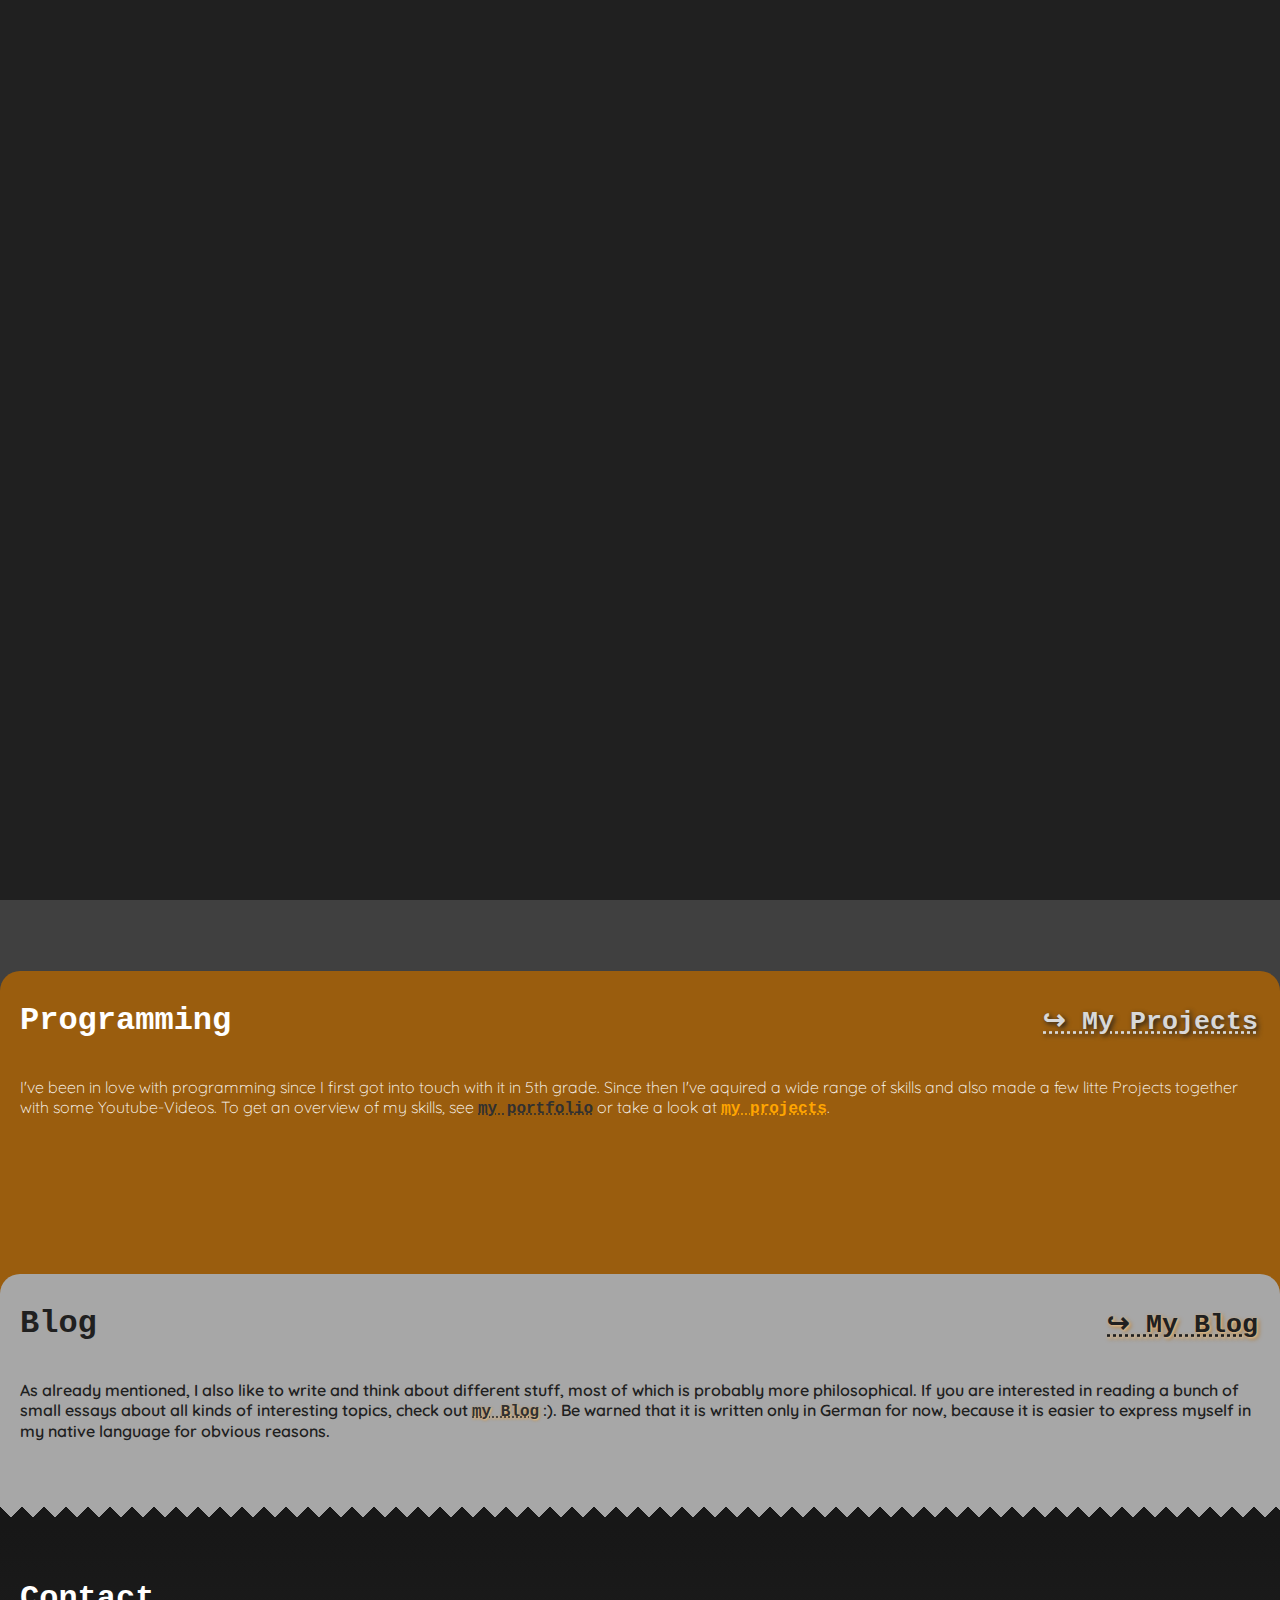
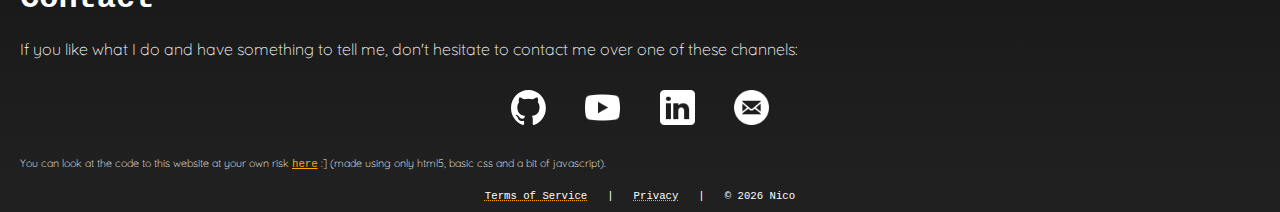
<file: index.html>
<!DOCTYPE html>
<html lang="en">
  <head>
    <meta charset="UTF-8">
    <meta name="viewport" content="width=device-width, initial-scale=1.0">
    <meta http-equiv="X-UA-Compatible" content="ie=edge">
    <title>Nico's Website</title>
    <link rel="stylesheet" href="./style.css">
    <link rel="stylesheet" href="./indexStyle.css">
    <script src="scripts.js"></script>
    <script src="indexScripts.js"></script>
    <link rel="icon" href="./icon.ico" type="image/x-icon">
  </head>
  <body onload="onIndexPageLoad();closeTransition();">
    <header></header>
    <div id="TransitionHelper" style="background-color: #202020"></div>
    <main>
        <div id="HeaderSection" onclick="scrollToTop();">
            <h1 id="Hey" class="scroll-to-top">Hey!</h1>  
            <h3 id="Iam">- I'm</h3>
            <h1 id="Nico">Nico</h1>
            <p id="WelcomeToWebsite"></p>
        </div>
        <div id="Section1Scrollpoint"></div>
        <div id="Section1" class="MiddleSection" onclick="smoothScroll('Section1Scrollpoint');">
            <div class="FlexHeading">
                <h1>About Me</h1>                
                <button id="HeadButton1" class="HeadButton" onclick="openPage('#404040', './portfolio/portfolio.html')">↪ My Portfolio</button>              
            </div>
            <p>Hi! My name is Nico and I am a german <b>student at the Technical University of Munich</b> (<a href="https://www.tum.de/en/" class="OrangeLink">TUM↗</a>) in the departments of <b>Math and Computer Science</b>.
                I am passionate about many things, particularly programming, writing, sports and learning things about the World. <br>
                To learn more about the things I do, just keep scrolling or click on one of the Links.
            </p>
        </div>
        <div id="Section2Scrollpoint"></div>
        <div id="Section2" class="MiddleSection" onclick="smoothScroll('Section2Scrollpoint');">
            <div class="FlexHeading">
                <h1>Programming</h1>                
                <button id="HeadButton2" class="HeadButton" onclick="openPage('#9a5d0e', './projects/projects.html')">↪ My Projects</button>              
            </div>
            <p>I've been in love with programming since I first got into touch with it in 5th grade. Since then I've aquired a wide range of skills and 
                also made a few litte Projects together with some Youtube-Videos. To get an overview of my skills, see <a onclick="openPage('#404040', './portfolio/portfolio.html')" class="GreyLink">my portfolio</a> or take a look at <a onclick="openPage('#7b5018', './projects/projects.html')" class="OrangeLink">my projects</a>. 
                <br/>
            </p>
        </div>
        <div id="Section3Scrollpoint"></div>
        <div id="Section3" class="MiddleSection" onclick="smoothScroll('Section3Scrollpoint');">
            <div class="FlexHeading">
                <h1 style="color: #202020">Blog</h1>                
                <button id="HeadButton3" class="HeadButton" onclick="openPage('#a7a7a7', './blog/blog.html')">↪ My Blog</button>              
            </div>
            <p style="color: #202020; font-weight: 600;">
                As already mentioned, I also like to write and think about different stuff, most of which is probably more philosophical.
                If you are interested in reading a bunch of small essays about all kinds of interesting topics, check out <a onclick="openPage('#808080', './blog/blog.html');" class="BlogLink">my Blog</a> :). Be warned that it is written only in German for now, because it is easier to express myself in my native language for obvious reasons.
            </p>
        </div>
        <div id="FooterSection" class="zig-zag-top-dark">
            <div id="TextCenterer">
                <h1>Contact</h1>
                <p>If you like what I do and have something to tell me, don't hesitate to contact me over one of these channels:</p>
                <div class="FlexLogoBar">
                    <a href="https://www.github.com/NicoNoell"><img src = "./logos/github-mark-white.svg" alt="Github" class="logo"/></a>
                    <a href="https://www.youtube.com/@oh-range"><img src = "./logos/youtube.png" alt="Youtube" class="logo"/></a>
                    <a href="https://www.linkedin.com/in/niconoell"><img src = "./logos/linkedin.png" alt="LinkedIn" class="logo"/></a>
                    <a href="mailto:nico@ensite.de"><img src = "./logos/email.png" alt="Email" class="logo"/></a>
                </div>
                <p style="font-size: 8pt;">You can look at the code to this website at your own risk <a href="https://github.com/NicoNoell/NicoNoell.github.io">here</a> :] (made using only html5, basic css and a bit of javascript).</p>
            </div>
        </div>
    </main>
    <footer class="Footer">
        <p class="FooterElement"><a class="FooterLink" onclick="openPage('#202020', './legal/termsOfService.html');">Terms of Service</a></p>
        <p class="FooterElement">|</p>
        <p class="FooterElement"><a class="FooterLink" onclick="openPage('#202020', './legal/privacy.html');">Privacy</a></p>
        <p class="FooterElement">|</p>
        <p class="FooterElement">&copy <script>document.write(new Date().getFullYear())</script> Nico</p>
    </footer>
  </body>
</html>
</file>
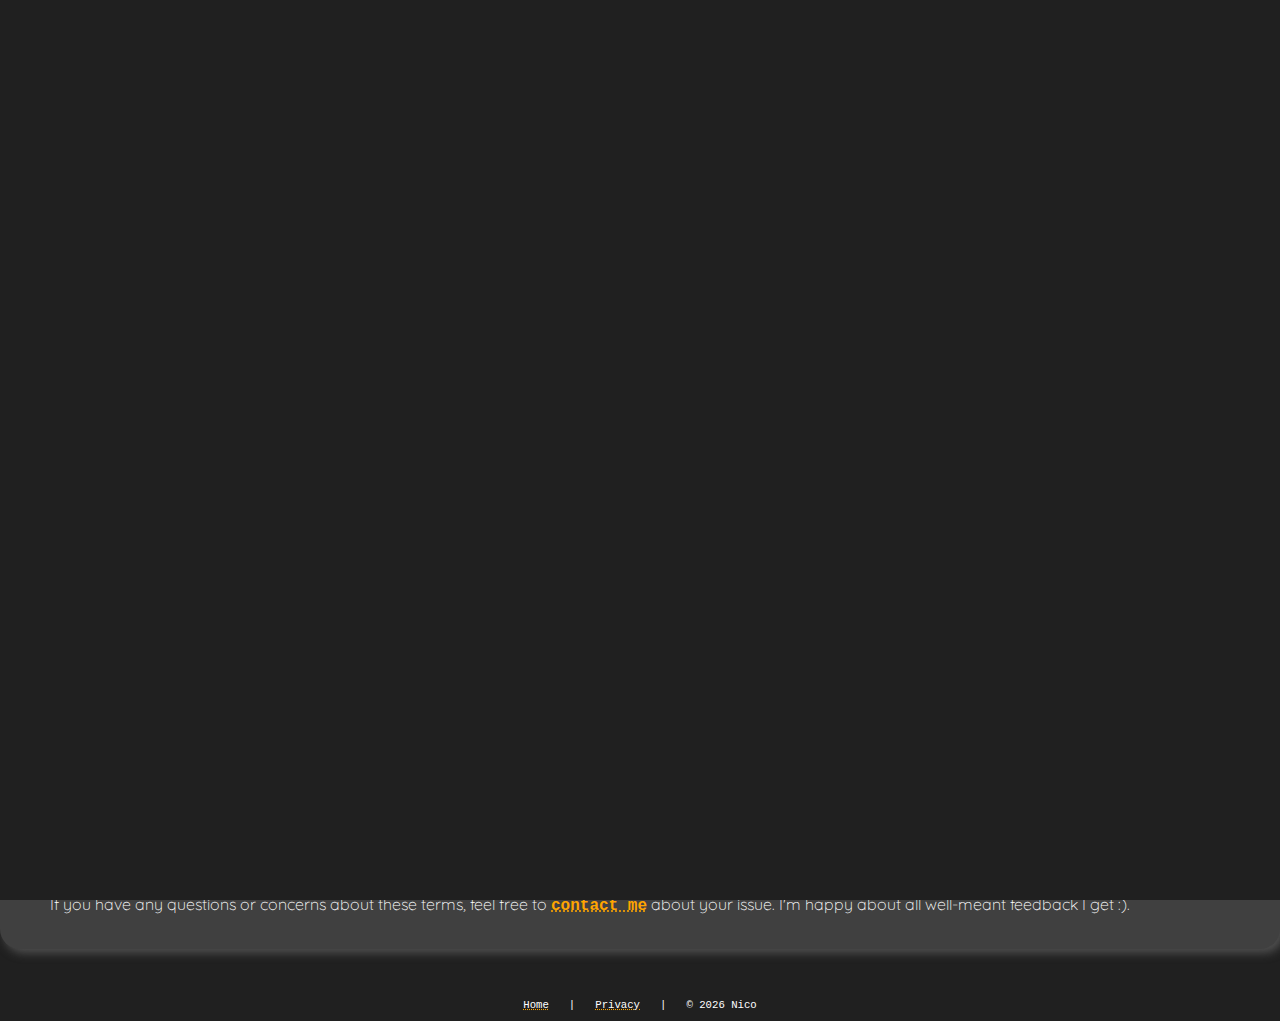
<file: legal/termsOfService.html>
<!DOCTYPE html>
<html lang="en">
  <head>
    <meta charset="UTF-8">
    <meta name="viewport" content="width=device-width, initial-scale=1.0">
    <meta http-equiv="X-UA-Compatible" content="ie=edge">
    <title>Nico's Website</title>
    <link rel="stylesheet" href="../style.css">
    <link rel="stylesheet" href="./legalStyle.css">
    <script src="../scripts.js"></script>
    <link rel="icon" href="../icon.ico" type="image/x-icon">
  </head>
  <body onload="closeTransition();" style="background-color: #202020">
    <header></header>
    <div id="TransitionHelper" style="background-color: #202020"></div>
    <main>
        <div class="HeaderSection">
            <a class="BackLink" onclick="openPage('#202020', 'javascript:history.back()')">
                <h1 id="Arrow">↫</h1>
                <h1 id="GoBack">Go<br>Back</h1>
            </a>
            <h1 class="Heading">Terms of Service</h1>
        </div>
        <p class="LastChanged">Last changed on the 23.07.2024:</p>
        <div class="Section">
            <h2>Welcome to Nico's (my) Website!</h2>
            <p>I'm excited to have you here. By using this website, you agree to the following terms and conditions:</p>
            <h3>Use of the Site</h3>
            <p class="Indented">Feel free to explore, interact with, and enjoy all the content on my site. You can share, comment, and engage as much as you like.</p>
            <h3>No Spamming</h3>
            <p class="Indented">Spamming the contact forms, (possible future) comment sections, or any other part of this site is strictly prohibited. I want to maintain a pleasant experience for everyone, and excessive or irrelevant messages disrupt that experience.</p>
            <h3>Content Ownership</h3>
            <p class="Indented">Unless otherwise stated, all content on this site is owned by me or used with permission. You can share this content, but please give appropriate credit.</p>
            <h4 class="Indented">Icon Credits</h4>
            <p class="Indented">The icons used in the contact-section of this website are from the following sources:</p>
            <ul class="Indented">
                <li><a href="https://github.com/logos" class="OrangeLink">Githhub.com↗</a> for the Github-Icon</li>
                <li><a href="https://icons8.com/" class="OrangeLink">icons8.com↗</a> for the remaining icons</li>
            </ul>
            <h3>Privacy</h3>
            <p class="Indented">I respect your privacy. Please refer to the <a onclick="openPage('#202020', './privacy.html');" class="OrangeLink">Privacy Policy</a> to understand how this website handles your data (or lack thereof, as it doesn't collect any personal information).</p>
            <h3>Changes to Terms</h3>
            <p class="Indented">I may update these terms from time to time. Any changes will be posted here, and the date at the top will reflect the last time they got updated.</p>
            <h3>Contact Me</h3>
            <p class="Indented">If you have any questions or concerns about these terms, feel free to <a class="OrangeLink" onclick="openPage('#202020', '../index.html#Section3');">contact me</a> about your issue. I'm happy about all well-meant feedback I get :).</p>
            <br>
        </div>
    </main>
    <footer class="Footer">
        <p class="FooterElement"><a class="FooterLink" onclick="openPage('#202020', '../index.html');">Home</a></p>
        <p class="FooterElement">|</p>
        <p class="FooterElement"><a class="FooterLink" onclick="openPage('#202020', './privacy.html');">Privacy</a></p>
        <p class="FooterElement">|</p>
        <p class="FooterElement">&copy <script>document.write(new Date().getFullYear())</script> Nico</p>
    </footer>
  </body>
</html>
</file>
<file: style.css>
@import url('https://fonts.googleapis.com/css2?family=Quicksand:wght@300..700&family=Signika:wght@300..700&display=swap');

body {
    text-align: left;
    font-family: 'Courier New', Courier, monospace;
    margin: 0;
    overflow-x: hidden;
    min-height: 100vh;
    display: flex;
    flex-direction: column;
}

h1 {
    color: white;
    overflow-wrap: anywhere;
}

p, li {
    color: white;
    font-family: "Quicksand", sans-serif;
    font-weight: 100;
}

a {
    color: orange;
    font-family: 'Courier New', Courier, monospace;
}

a:hover {
    cursor: pointer;
}

#TransitionHelper {
    position: fixed;
    height: 100%;
    width: 100vw;
    animation-fill-mode: both;
    background-color: #202020;
    z-index: 1000;
    top: 0px;
}

.AnimateTransition1 {
    animation-name: TransitionAnimation1;
    animation-duration: 0.6s;
    /* animation-fill-mode: both; */
}

.AnimateTransition2 {
    animation-name: TransitionAnimation2;
    animation-duration: 0.45s;
    /* animation-fill-mode: both; */
}

.Section {
    border-radius: 20px;
    text-align: left;
    color: white;
    padding: 5px 20px 0px 20px;
    margin-bottom: 40px;
    box-shadow: 2px 2px 5px #202020;
    max-width: 1500px;
    margin-left: auto;
    margin-right: auto;
}

@keyframes TransitionAnimation1 {
    0% {height: 0; top: 0;}
    50% {height: 100%;}
    75% {height: 100%; top: 0;}
    100% {height: 0; top: 100%;}
}

@keyframes TransitionAnimation2 {
    0% {height: 100%; top: 0;}
    100% {height: 0; top: 100%;}
}

button {
    width: 150px;
    height: 80px;
    border-radius: 30px;
    font-family: 'Courier New', Courier, monospace;
    font-weight: 600;
    display: block;
    margin-left: auto;
    margin-right: auto;
}

.FlexHeading {
    display: flex; 
    justify-content: space-between; 
    align-items: center;
    flex-wrap: wrap;
}

.HeadButton {
    background-color: transparent;
    border-color: transparent;
    margin-right: 0;
    padding: 0;
    font-size: 20pt;
    width: auto;
    height:min-content;
    overflow-wrap: anywhere;
    text-decoration-line: underline;
    text-decoration-style: dotted;
    text-align: right;
}

.HeadButton:hover {
    cursor: pointer;
}

.FlexLogoBar {
    justify-content: center;
    text-align: center;
}

.logo {
    width: 35px;
    height: 35px;
    margin: 15px;
}


#Click {
    position: absolute;
    text-align: left;
    margin-top: 20px;
    font-size: 10pt;
    animation-name: ClickAnimation;
    animation-duration: 1s;
    animation-delay: 1s;
    animation-fill-mode: both;
    color: white;
    text-shadow: 2px 2px 5px #202020;
}

@keyframes ClickAnimation {
    0% {margin-left: -300px;}
    100% {margin-left: 20px;}
}

#Here {
    position: absolute;
    text-align: center;
    width: 77px;
    margin-top: 30px;
    margin-left: 20px;
    animation-name: HereAnimation;
    animation-duration: 1s;
    animation-delay: 1.3s;
    animation-fill-mode: both;
    color: white;
    text-shadow: 2px 2px 5px #202020;
}

@keyframes HereAnimation {
    0% {font-size: 12pt; margin-top: 30px;}
    100% {font-size: 24pt; margin-top: 30px;}
}

#ToGoBack {    
    position: absolute;
    text-align: left;
    margin-top: 60px;
    font-size: 10pt;
    animation-name: ToGoBackAnimation;
    animation-duration: 1s;
    animation-delay: 1.6s;
    animation-fill-mode: both;
    color: white;
    text-shadow: 2px 2px 5px #202020;
}

@keyframes ToGoBackAnimation {
    0% {margin-left: -300px;}
    100% {margin-left: 20px;}
}

.Footer {
    background-color: #202020;
    min-height: 20px;
    width: 100%;
    margin-top: auto;
    display: flex;
    justify-content: center;
    text-align: center;
    font-size: 8pt;
    z-index: 100;
}

.FooterElement {
    padding: 10px 5px;
    margin: 0px 5px;
    cursor: default;
    color: white;
    font-weight: 100;
    font-family: 'Courier New', Courier, monospace;
    /* background-color: aqua; */
}

.FooterLink {
    color: white;
    text-decoration-line: underline;
    text-decoration-style: dotted;
    text-decoration-color: orange;
}

.FooterLink:hover {
    cursor: pointer;
}

.GreyLink {
    color: #303030; 
    font-weight: 600; 
    text-decoration-style: dotted; 
    text-decoration-line: underline;
}

.OrangeLink {
    color: orange; 
    font-weight: 600; 
    text-decoration-style: dotted; 
    text-decoration-line: underline;
}

.WhiteLink {
    color: white; 
    font-weight: 400; 
    text-decoration-style: dotted; 
    text-decoration-line: underline;
}

.LightGreyLink {
    color: #BBBBBB; 
    font-weight: 600; 
    text-decoration-style: dotted; 
    text-decoration-line: underline;
}

.BlogLink {
    color: #303030; 
    text-shadow: 1px 1px 2px #ebca9d, 1px 1px 3px#ad7326;
    text-decoration-style: dotted; 
    text-decoration-line: underline;
}

.PreviewContent {
    margin: 20px -10px 0px -10px;
    background-color: #202020;
    padding: 15px;
    border-radius: 20px;
}

.ContinueContent {
    overflow: hidden;
    position: relative;
    margin: 20px -10px 10px -10px;
    max-height: 0;
    transition-property: all;
    transition-duration: 1s;
    transition-timing-function: ease-out;
    background-color: #202020;
    padding: 15px;
    border-radius: 20px;
}

.ContinueReadingButton {
    background-color: #404040; /* #b28243; */
    position: relative;
    border-color: transparent;
    margin: -40px -20px 0px -20px;
    width: calc(100% + 40px);
    height: fit-content;
    padding: 10px;
    color: white;
    font-weight: 600;
    font-size: 15px;
    border-radius: 20px;
    border-top-left-radius: 0;
    border-top-right-radius: 0;
    transition-property: all;
    transition-duration: 0.3s;
}
</file>
<file: indexStyle.css>
body {
    background-color: #202020;
}

#HeadButton1 {
    color: #A0A0A0;
    text-shadow: 2px 2px 5px #202020;
}
#HeadButton2 {
    color: #D8D8D8;
    text-shadow: 2px 2px 5px #202020;
}
#HeadButton3 {
    color: #202020;
    text-shadow: 1px 1px 3px #ebca9d, 2px 2px 4px#ad7326;
}

.ProgrammingButton {
    background-color: #202020; 
    color: white;
}

.MiddleSection {
    padding: 10px 20px 40px 20px;
    border-radius: 20px;
    border-bottom-left-radius: 0px;
    border-bottom-right-radius: 0px;
    position: -webkit-sticky; /* for browser compatibility */
    position: sticky;
    /* transition: all 0.5s; */
    max-width: 1500px;
    margin-left: auto;
    margin-right: auto;
}

.zig-zag-top-dark:before{
    background: 
                linear-gradient(-45deg, #171717 16px, red 16px, blue 16px,  transparent 0), 
                linear-gradient(45deg, #171717 16px, transparent 0);
    background-position: left top;
    background-repeat: repeat-x;
    background-size: 22px 32px;
    content: " ";
    display: block;

    height: 32px;
    width: 100%;

    position: relative;
    bottom: 30px;
    left:0;
}

#SolidSection1 {
    z-index: 4;
}

#HeaderSection {
    z-index: 0;
    position: -webkit-sticky; /* for browser compatibility */
    position: sticky;
    top: 30px; 
    padding-bottom: 0px;
}

#Section1 {
    background-color: #404040;
    z-index: 1;
    margin-top: 300px;
    height: 100vh;
}

#Section2 {
    background-color: #9a5d0e;
    z-index: 2;
    margin-top: 100vh;
}

#Section3 {
    background-color: #a7a7a7;
    z-index: 3;
}

#FooterSection {
    background-image: linear-gradient(#171717, #202020);
    margin-top: 50px;
    /* padding-bottom: 15px; */
    z-index: 10;
    position: -webkit-sticky; /* for browser compatibility */
    position: sticky;
}

#TextCenterer {
    max-width: 1500px;
    margin-left: calc(max(20px, calc(100% - 1500px)/2));
    margin-right: calc(max(20px, calc(100% - 1500px)/2));;
}

#Hey {
    position: relative;
    margin-left: calc(50px + max(0px, calc(100% - 1500px)/2));
    margin-right: 200%;
    font-size: 30pt;
    animation-name: HeyAnimation;
    animation-duration: 0.5s;
    width: 300px;
}

@keyframes HeyAnimation {
    0% {margin-left: -300px;}
    100% {margin-left: calc(50px + max(0px, calc(100% - 1500px)/2));}
}

#Iam {
    position: relative;
    text-align: left;
    margin-top: 80px;
    animation-name: IamAnimation;
    animation-duration: 1s;
    animation-delay: 0.2s;
    animation-fill-mode: both;
    color: white;
}

@keyframes IamAnimation {
    0% {margin-left: -300px;}
    100% {margin-left: calc(50% - 96px);}
}

#Nico {
    color: rgb(255, 165, 0);
    overflow: hidden;
    position: relative;
    text-align: left;
    animation-fill-mode: both;
    margin-top: -15px;
    font-size: 50px;
    animation-name: NicoAnimation;
    animation-duration: 1.5s;
    animation-delay: 0.2s;
}

@keyframes NicoAnimation {
    0% {margin-left: -600px;}
    100% {margin-left: calc(50% - 70px);}
}

#WelcomeToWebsite {
    font-weight: 600;
    text-align: center;
    min-height: 50px;
}
</file>
<file: legal/legalStyle.css>
.HeaderSection {
    border-radius: 20px;
    height: 150px;
}

.BackLink {
    position: absolute;
    background-color: #404040;
    padding: 10px;
    color: white;
    margin-left: 10px;
    margin-top: 20px;
    border-radius: 40px;
    text-align: center;
    display: flex;
    align-content: space-between;
    width: 70px;
    height: 36px;
    animation-name: BackLinkAnimation;
    animation-duration: 0.8s;
    animation-delay: 0.5s;
    animation-fill-mode: both;
    box-shadow: 0px 0px 2px 5px #505050;
}

.Section {
    background-color: #404040;
    box-shadow: 4px 4px 10px #505050;
}

@keyframes BackLinkAnimation {
    0% {width: 30px;}
    100% {width: 70px;}
}

#Arrow {
    position: static;
    font-size: 25pt;
    margin-top: 0px;
    /* animation-name: ArrowAnimation; */
    animation-duration: 0.8s;
    animation-delay: 0.4s;
    animation-fill-mode: both;
}

@keyframes ArrowAnimation {
    0% {font-size: 15pt;}
    100% {font-size: 25pt;}
}

#GoBack {
    position: absolute;
    font-size: 12pt;
    margin-top: 0px;
    animation-name: GoBackAnimation;
    animation-duration: 1s;
    animation-delay: 1s;
    animation-fill-mode: both;
    text-align: center;
}

@keyframes GoBackAnimation {
    0% {color: transparent; margin-left: 15px;}
    100% {color: white; margin-left: 28px;}
}

.Heading {
    position: absolute;
    width: calc(100% - 160px);
    margin-left: 110px;
    margin-top: 20px;
    /* white-space: nowrap; */
    background-color: #404040;
    padding: 10px;
    padding-left: calc(50vw - 200px - 50%);
    border-radius: 40px;
    text-align: center;
    animation-name: HeadingAnimation;
    animation-duration: 0.8s;
    animation-delay: 0.2s;
    animation-fill-mode: both;
    box-shadow: 0px 0px 2px 5px #505050;
}

@keyframes HeadingAnimation {
    0% {margin-left: calc(100% + 20px);}
    100% {margin-left: 120px;}
}

.Indented {
    margin-left: 30px;
}

.LastChanged {
    margin-top: -20px;
    margin-left: 10px;
    color: #A0A0A0;
}
</file>
